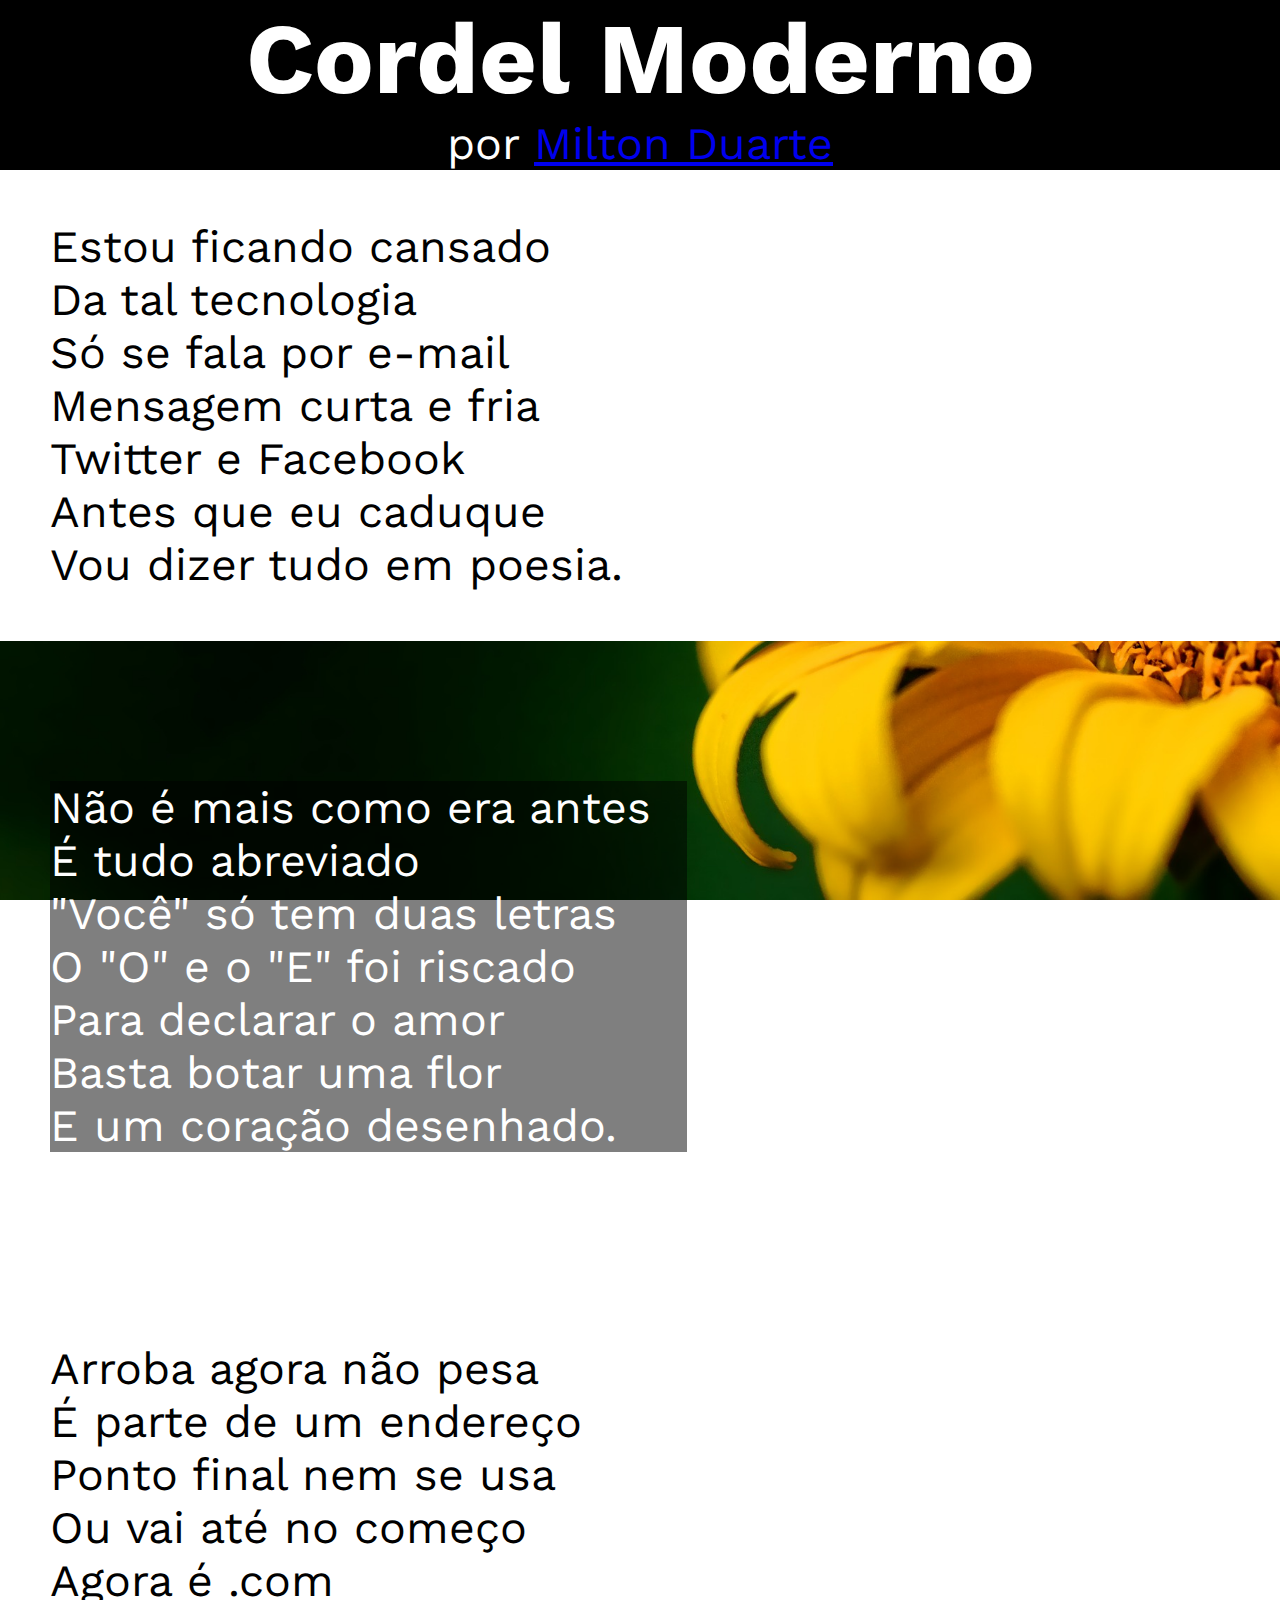
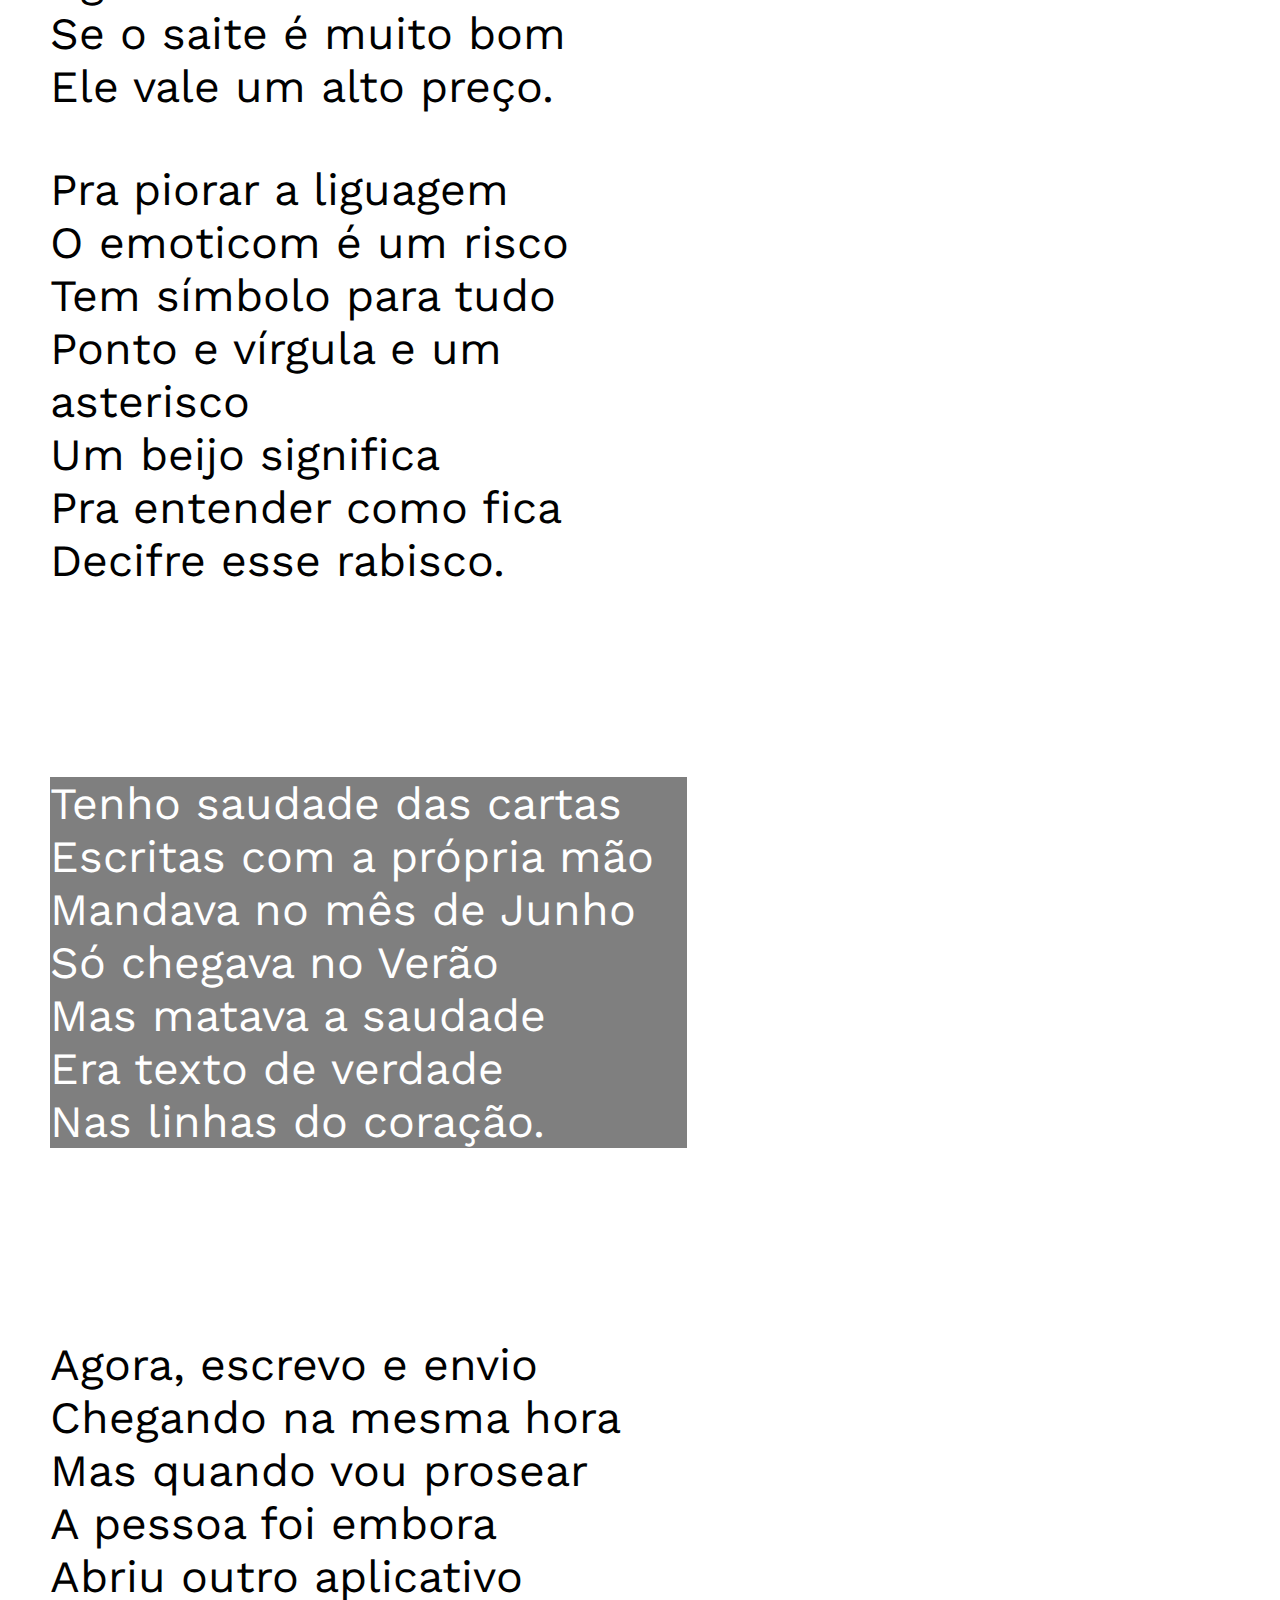
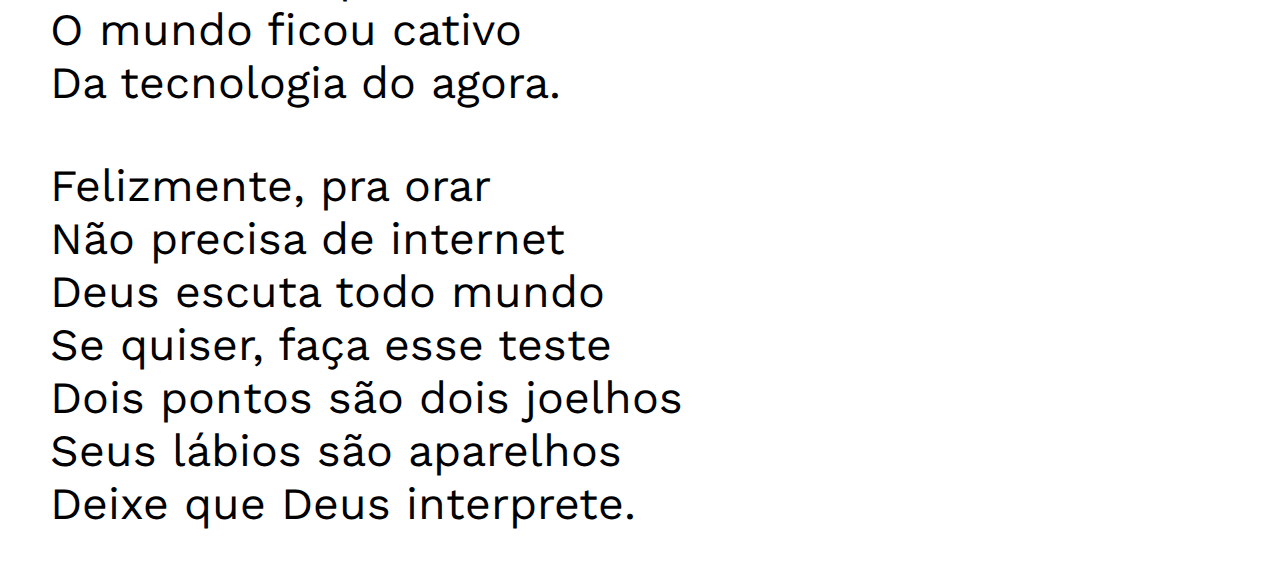
<file: index.html>
<!DOCTYPE html>
<html lang="pt-br">
<head>
    <meta charset="UTF-8">
    <meta http-equiv="X-UA-Compatible" content="IE=edge">
    <meta name="viewport" content="width=device-width, initial-scale=1.0">
    <title>Cordel Moderno</title>

    <style>

        @import url('https://fonts.googleapis.com/css2?family=Work+Sans:ital,wght@0,100;0,200;0,300;0,400;0,500;0,600;0,700;0,800;0,900;1,100;1,200;1,300;1,400;1,500;1,600;1,700;1,800;1,900&display=swap');

        @import url('https://fonts.googleapis.com/css2?family=Work+Sans:ital,wght@0,100;0,200;0,300;0,400;0,500;0,600;0,700;0,800;0,900;1,100;1,200;1,300;1,400;1,500;1,600;1,700;1,800;1,900&display=swap');


        * {
            margin: 0px;
            padding: 0px;
        }

        header {
            background-color: black;
            font-size: 50px;
            color: white;
            padding: auto;
        }
        section.background1 {
            background: transparent url(imagens/background001.jpg) right center fixed no-repeat;
            background-size: cover;
            padding-top: 10vh;
            padding-bottom: 10vh;


        }
        
        section.background2 {
            background: transparent url(imagens/background002.jpg) right center fixed no-repeat;
            background-size: cover;
            padding-top: 10vh;
            padding-bottom: 10vh;
        }
        
        div {
            margin: 50px;
        }

        div.fundo {
            color: white;

        }

        h1 {
            font-family: 'Passion One', 'Work Sans', sans-serif;
            text-align: center;
        }

        p.header {
            text-align: center;
            width: auto;
            height: auto;
        }

        p {
            width: 54%;
            height: 30%;
            font-family: 'Sriracha', 'Work Sans', sans-serif;
            font-size: 3.5vw;

        }

        p.fundo {
            background-color: rgba(0, 0, 0, 0.5);
            display: inline-block;
        }
    </style>

</head>
<body>
    <header>
        <h1>
            Cordel Moderno
        </h1>
        <p class="header">
            por <a href="https://www.recantodasletras.com.br/poesias/3186743" target="_blank" rel="external">Milton Duarte</a>
        </p>
    </header>
    
<div>
    <p>
        Estou ficando cansado <br>
        Da tal tecnologia <br>
        Só se fala por e-mail <br>
        Mensagem curta e fria <br>
        Twitter e Facebook <br>
        Antes que eu caduque <br>
        Vou dizer tudo em poesia.
    </p>
</div>

<section class="background1">
    <div class="fundo">
        <p class="fundo">
            Não é mais como era antes <br>
            É tudo abreviado <br>
            "Você" só tem duas letras <br>
            O "O" e o "E" foi riscado <br>
            Para declarar o amor <br>
            Basta botar uma flor <br>
            E um coração desenhado.
        </p>
    </div>
</section>

    <div>
        <p>
            Arroba agora não pesa <br>
            É parte de um endereço <br>
            Ponto final nem se usa <br>
            Ou vai até no começo <br>
            Agora é .com <br>
            Se o saite é muito bom <br>
            Ele vale um alto preço.
        </p>
    </div>

<div>
    <p>
        Pra piorar a liguagem <br>
        O emoticom é um risco <br>
        Tem símbolo para tudo <br>
        Ponto e vírgula e um asterisco <br>
        Um beijo significa <br>
        Pra entender como fica <br>
        Decifre esse rabisco.
    </p>
</div>


<section class="background2">
    <div class="fundo">
        <p class="fundo">
            Tenho saudade das cartas <br>
            Escritas com a própria mão <br>
            Mandava no mês de Junho <br>
            Só chegava no Verão <br>
            Mas matava a saudade <br>
            Era texto de verdade <br>
            Nas linhas do coração.
        </p>
    </div>
</section>


<div>
    <p>
        Agora, escrevo e envio <br>
        Chegando na mesma hora <br>
        Mas quando vou prosear <br>
        A pessoa foi embora <br>
        Abriu outro aplicativo <br>
        O mundo ficou cativo <br>
        Da tecnologia do agora.
    </p>
</div>

<div>
    <p>
        Felizmente, pra orar <br>
        Não precisa de internet <br>
        Deus escuta todo mundo <br>
        Se quiser, faça esse teste <br>
        Dois pontos são dois joelhos <br>
        Seus lábios são aparelhos <br>
        Deixe que Deus interprete.
    </p>
</div>
</body>
</html>
</file>
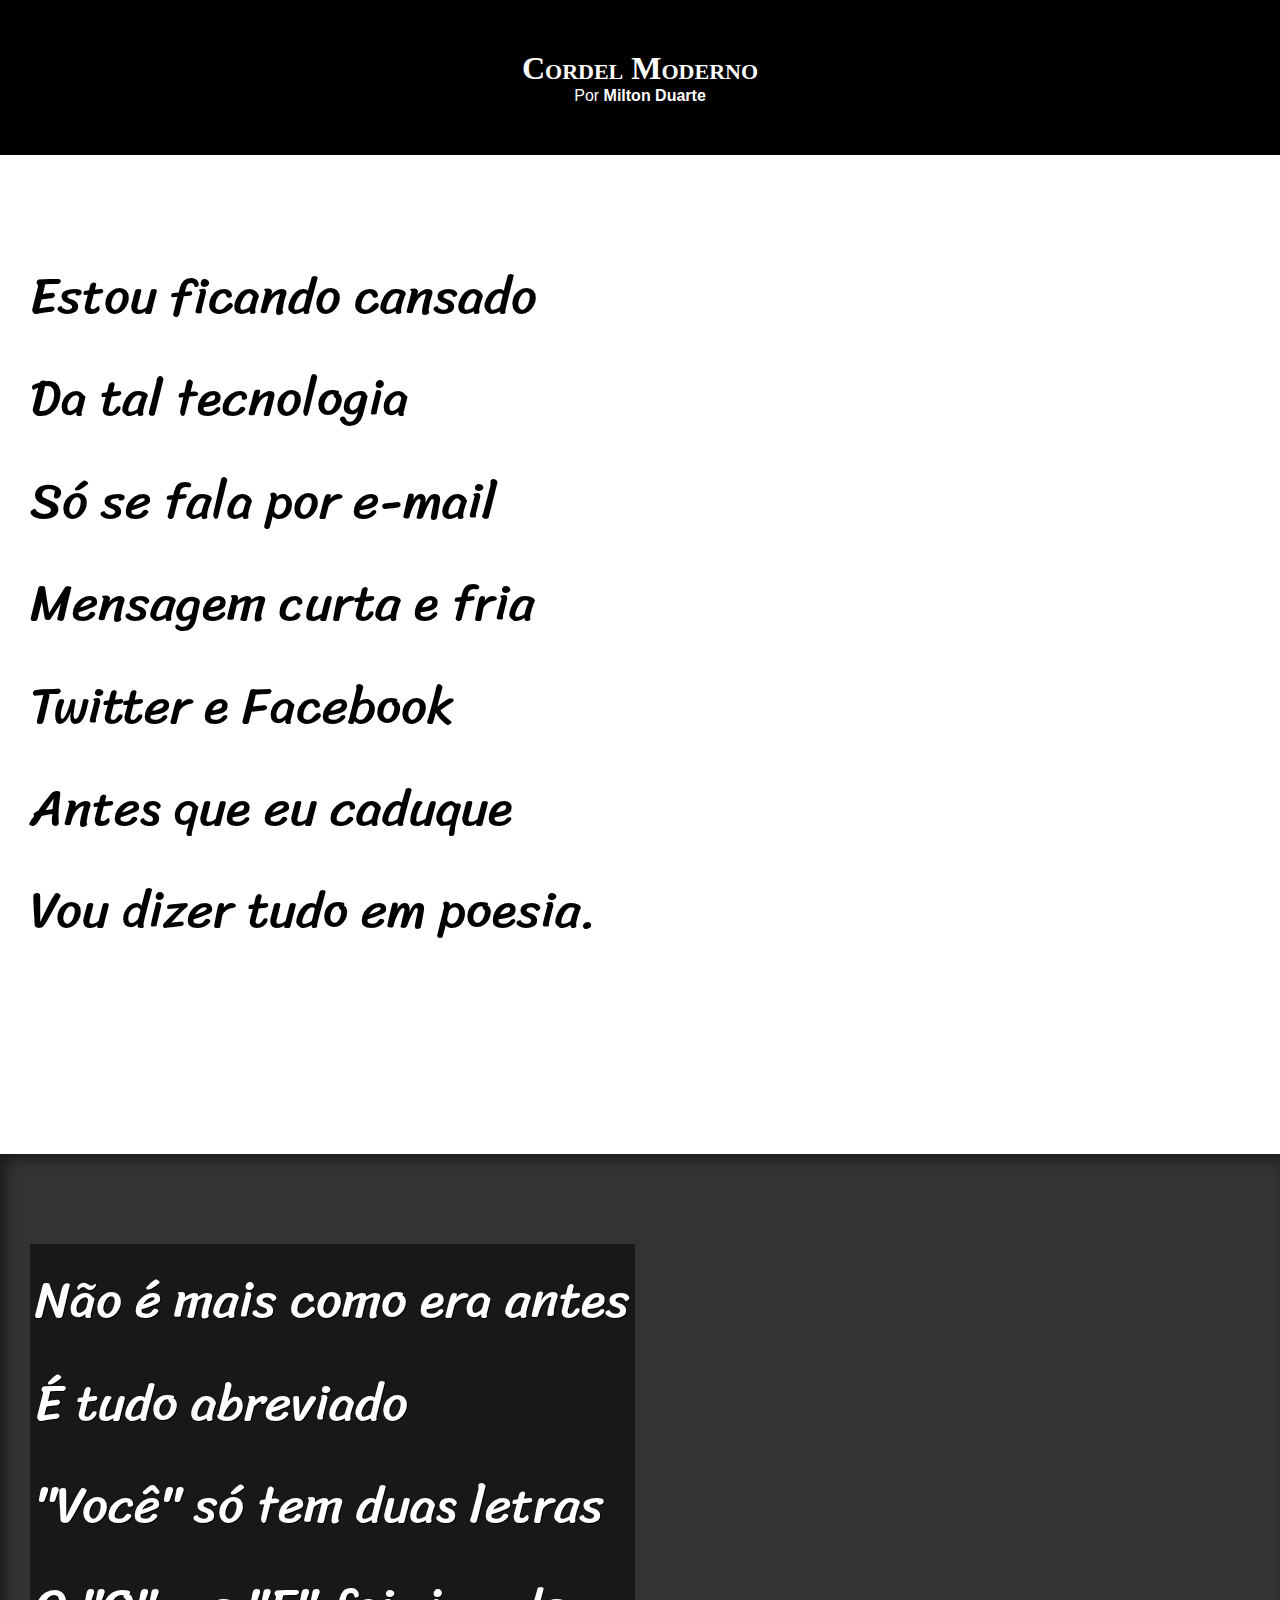
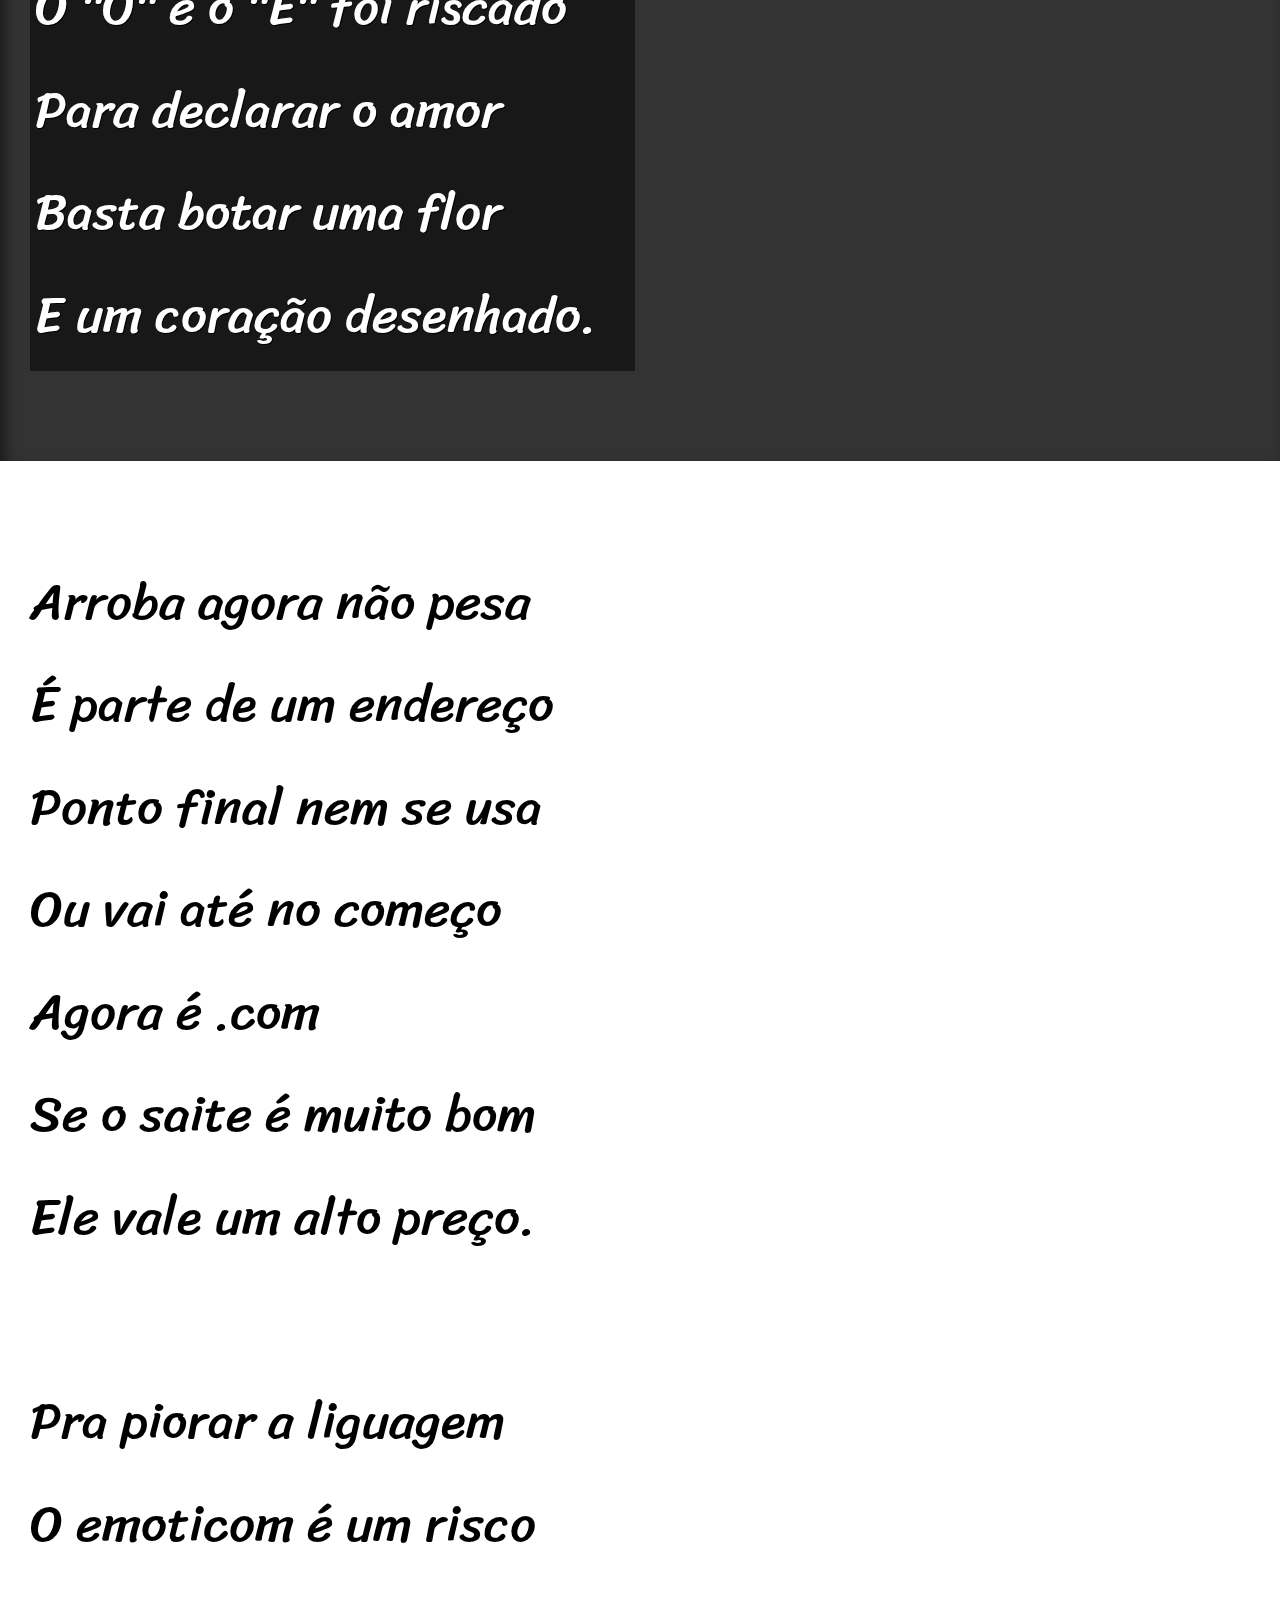
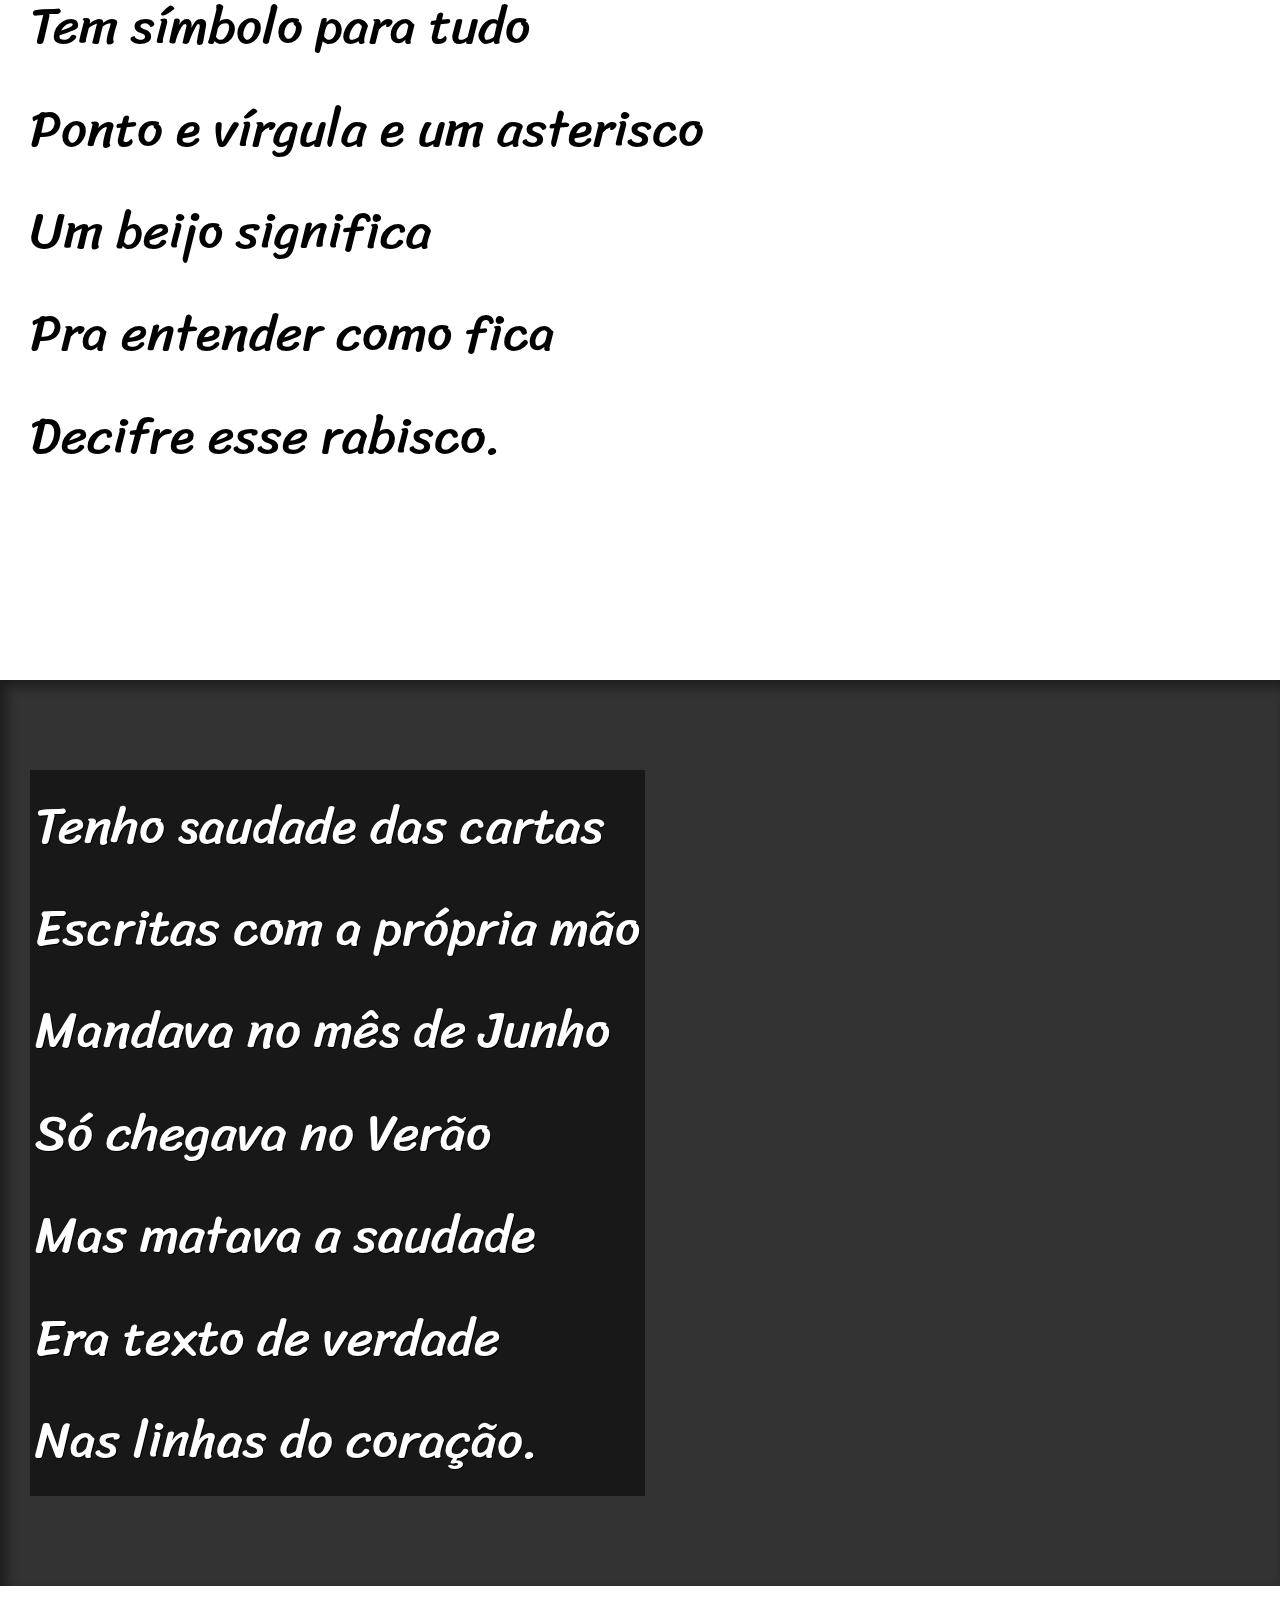
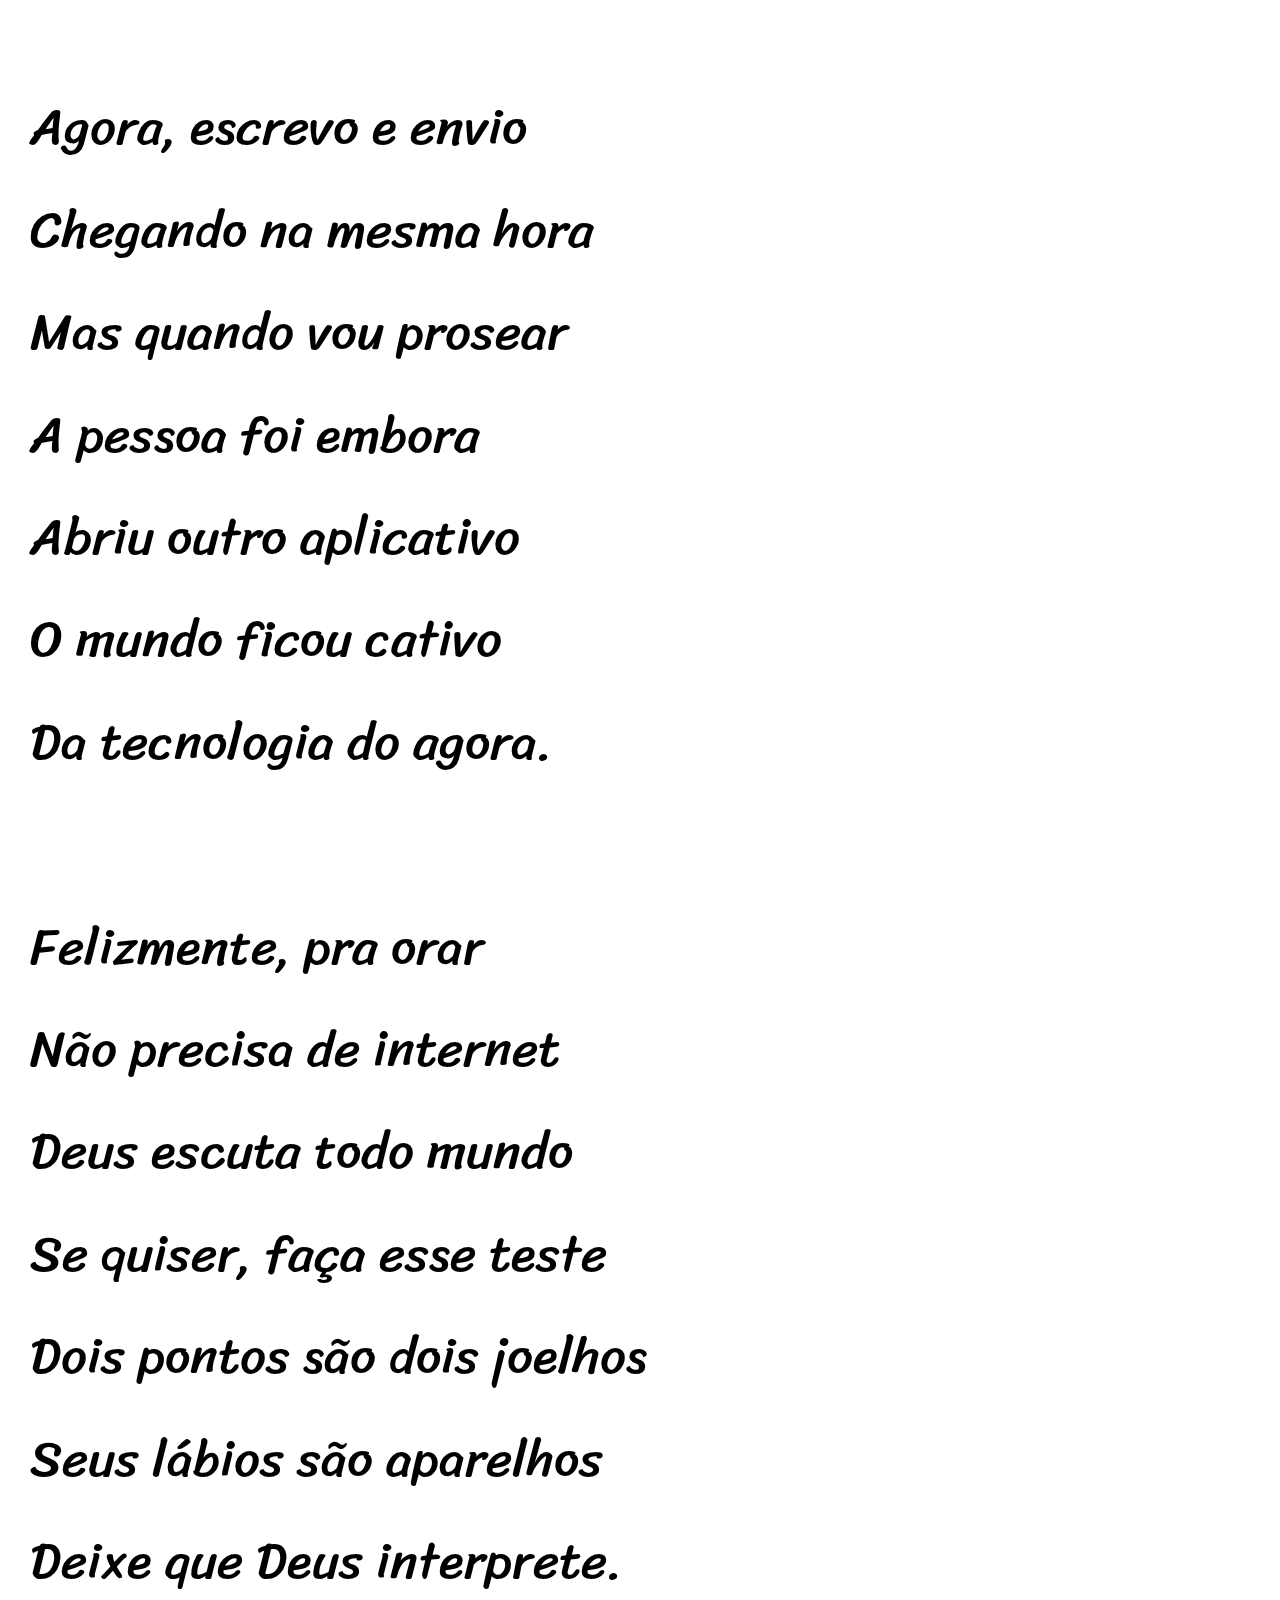
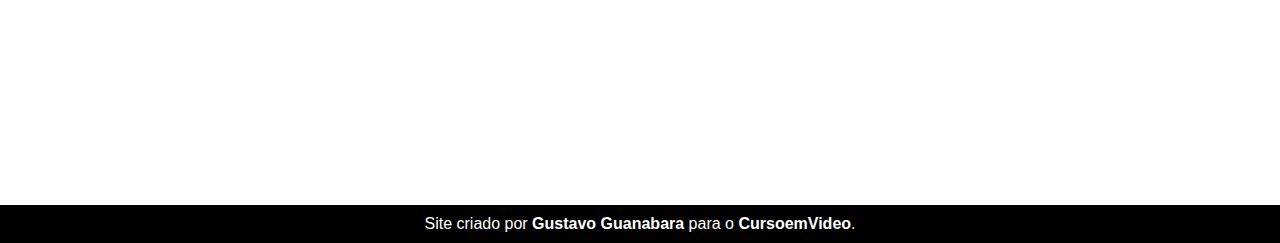
<file: index2.html>
<!DOCTYPE html>
<html lang="pt-br">
<head>
    <meta charset="UTF-8">
    <meta http-equiv="X-UA-Compatible" content="IE=edge">
    <meta name="viewport" content="width=device-width, initial-scale=1.0">
    <title>Cordel Moderno</title>
    <link rel="stylesheet" href="style.css">
</head>
<body>
    <header>
        <h1>Cordel Moderno</h1>
        <p>Por <a href="https://www.recantodasletras.com.br/poesias/3186743" target="_blank">Milton Duarte</a></p>
    </header>

    <section class="normal">
        <p>
            Estou ficando cansado <br>
            Da tal tecnologia <br>
            Só se fala por e-mail <br>
            Mensagem curta e fria <br>
            Twitter e Facebook <br>
            Antes que eu caduque <br>
            Vou dizer tudo em poesia.
        </p>
    </section>
    <section class="imagem" id="img1">
        <p>
            Não é mais como era antes <br>
            É tudo abreviado <br>
            "Você" só tem duas letras <br>
            O "O" e o "E" foi riscado <br>
            Para declarar o amor <br>
            Basta botar uma flor <br>
            E um coração desenhado.
        </p>
    </section>
    <section class="normal">
        <p>
            Arroba agora não pesa <br>
            É parte de um endereço <br>
            Ponto final nem se usa <br>
            Ou vai até no começo <br>
            Agora é .com <br>
            Se o saite é muito bom <br>
            Ele vale um alto preço.
        </p>
         <p>
            Pra piorar a liguagem <br>
            O emoticom é um risco <br>
            Tem símbolo para tudo <br>
            Ponto e vírgula e um asterisco <br>
            Um beijo significa <br>
            Pra entender como fica <br>
            Decifre esse rabisco.
        </p>
    </section>
    <section class="imagem" id="img2">
        <p>
            Tenho saudade das cartas <br>
            Escritas com a própria mão <br>
            Mandava no mês de Junho <br>
            Só chegava no Verão <br>
            Mas matava a saudade <br>
            Era texto de verdade <br>
            Nas linhas do coração.
        </p>
    </section>
    <section class="normal">
        <p>
            Agora, escrevo e envio <br>
            Chegando na mesma hora <br>
            Mas quando vou prosear <br>
            A pessoa foi embora <br>
            Abriu outro aplicativo <br>
            O mundo ficou cativo <br>
            Da tecnologia do agora.
        </p>
        <p>
            Felizmente, pra orar <br>
            Não precisa de internet <br>
            Deus escuta todo mundo <br>
            Se quiser, faça esse teste <br>
            Dois pontos são dois joelhos <br>
            Seus lábios são aparelhos <br>
            Deixe que Deus interprete.
        </p>
    </section>

    <footer>
        <p>
            Site criado por <a href="#" target="_blank">Gustavo Guanabara</a> para o <a href="#" target="_blank">CursoemVideo</a>.
        </p>
    </footer>
</body>
</html>
</file>
<file: style.css>
@charset "UTF-8"

@import url('https://fonts.googleapis.com/css2?family=Passion+One&display=swap');

@import url('https://fonts.googleapis.com/css2?family=Sriracha&display=swap');

:root {
    --fonte1: Verdana, Geneva, Tahoma, sans-serif;
    --fonte2: 'Passion One', cursive;
    --fonte3: 'Sriracha', cursive;
}

* {
    margin: 0px;
    padding: 0px;
}

html, body {
    min-height: 100vh;
    background-color: darkgray;
    font-family: var(--fonte1);
}

header {
    background-color: black;
    color: white;
    text-align: center;

}

header > h1 {
    padding-top: 50px;
    font-variant: small-caps;
    font-family: var(--fonte2);
    font-size: 10vwm;
}

header > p {
    padding-bottom: 50px;
}

header a, footer a {
    color: white;
    text-decoration: none;
    font-weight: bolder;
}

header a:hover, footer a:hover {
    text-decoration: underline;
}

section {
    padding-top: 10vh;
    padding-bottom: 10vh;
    line-height: 2em;
    padding-left: 30px;
    font-family: var(--fonte3);
    font-size: 4vw;

}

section > P {
    padding-bottom: 2em;
}

section.normal {
    background-color: white;
    color: black;
}

section.imagem {
    background-color: rgb(51, 51, 51);
    color: white;
    box-shadow: inset 6px 6px 13px 0px rgba(0, 0, 0, 0.466);
    background-size: cover;
    background-attachment: fixed;
}

section.imagem > p {
    display: inline-block;
    padding: 5px;
    background-color: rgba(0, 0, 0, 0.514);
    text-shadow: 1px 1px 0px black;

}

section#img1 {
    background-image: url(imagens/background001.jpg);
    background-position: right center;
}

section#img2 {
    background-image: url(imagens/background002.jpg);
}

footer {
    background-color: black;
    color: white;
    text-align: center;
    padding: 10px;
}
</file>
